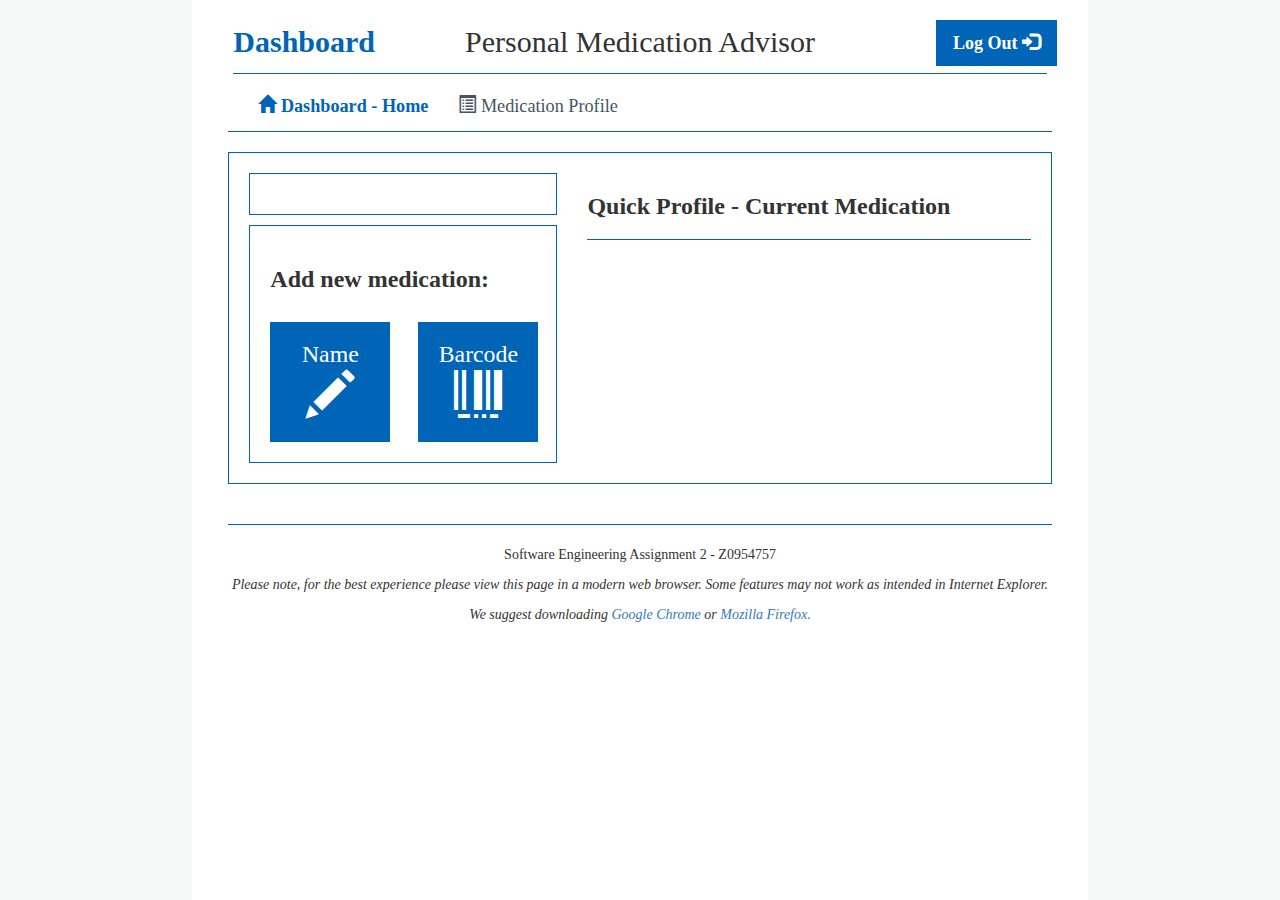
<file: index.html>
<!DOCTYPE html>
<html lang="en">
    <head>
        <title>PMA Dashboard</title>
        <meta charset="utf-8">
        <meta name="viewport" content="width=device-width, initial-scale=1">
        
        <!--Import bootstrap    -->
        <link rel="stylesheet" href="https://maxcdn.bootstrapcdn.com/bootstrap/3.3.7/css/bootstrap.min.css">
        
        <!-- Import JQuery  -->
        <script src="https://ajax.googleapis.com/ajax/libs/jquery/3.1.1/jquery.min.js"></script>
        <script src="https://maxcdn.bootstrapcdn.com/bootstrap/3.3.7/js/bootstrap.min.js"></script>
       
        <!-- Import JS for page  -->
        <script src="makeTable.js"> 
        </script>
        
        <!-- Populate the minimal table and user data with JS  -->
        <script>
            $(document).ready(populateTableMin(), popUserData());
               
        </script>
        
        <!--Custom stylesheet-->
        <link href="style.css" rel="stylesheet">
        
        <style>
            
        </style>
        
    </head>
    <body>
       
        
        <div class="container-fluid">
            <!-- Header row  -->
            <div class="sidebar-left"></div>
            <div class="sidebar-right"></div>
            
            <div class="row ">
                <div class="col-sm-2"></div>
                <div class="col-sm-8">
                    <div class="row vertical_centered header-row">
                        <div class="col-sm-2 content_left">
                           
                            <h2 class="blue-text"><b>Dashboard</b></h2>
                        </div>
                        <div class="col-sm-8 content_centered">
                            <h2>Personal Medication Advisor</h2>
                        </div>
                        <div class="col-sm-2 content_right">

                            <!-- Fake log out button  -->
                            <button class="btn btn-lg bottom_vert" style="cursor:not-allowed"><b>Log Out</b> <span class="glyphicon glyphicon-log-in"></span></button>
                        </div>
                    </div>
                    <hr class= "header-hr">
                </div>
                <div class="col-sm-2"></div>
            </div>
            
            <!--Navbar row  -->
            <div class="row">
                <div class="col-sm-2"></div>
                <div class="col-sm-8">
                    <nav class="navbar navbar-default">
                        <div class="container content_centered">
                            <ul class="nav navbar-nav">
                                <li class="active"><a href="index.html"> <span class="glyphicon glyphicon-home"></span>  Dashboard - Home</a></li>
                                <li ><a href="medication.html"><span class="glyphicon glyphicon-list-alt"></span>  Medication Profile</a></li>
                            </ul>
                        </div>
                    </nav>
                </div>
                <div class="col-sm-2"></div>
            </div>
            
            
            <!-- Main body of dashboard  -->
            <div class="row">
               <div class="col-sm-2"></div>
               <div class="col-sm-8">
                    <div class="well well-outer">
                        <div class="row">
                            <div class="col-sm-5">
                                <div class="well well-inner-top" id="userProfile">
                                </div>
                                <div class="well well-inner-bottom" id="addWell">
                                    <h3><b>Add new medication:</b></h3>
                                    <br>
                                    <div class="row">
                                        <div class="col-sm-6 content_centered">
                                            <button class="btn btn-lg btn-sq add-butt" data-toggle="modal" data-target="#byName">
                                                Name
                                                <br>
                                                <span class="glyphicon glyphicon-pencil glyph-lg"></span>
                                            </button>
                                        </div>
                                        <div class="col-sm-6 content_centered">
                                            <button class="btn btn-lg btn-sq add-butt" data-toggle="modal" data-target="#byBar">
                                                Barcode
                                                <br>
                                                <span class="glyphicon glyphicon-barcode glyph-lg"></span>

                                            </button>
                                        </div>
                                    </div>
                                </div>

                            </div>
                            <div class="col-sm-7">
                                
                                <h3><b>Quick Profile - Current Medication</b></h3>
                                <hr>
                                <div id="medProfileDiv"></div>
                            </div>
                        </div>
                   </div>
                </div>
               <div class="col-sm-2"></div>
            </div>
            
            <!-- Horizontal row at bottom  -->
            <div class="row">
                <div class="col-sm-2"></div>
                <div class="col-sm-8 content_centered">
                    <hr>
                    <p>Software Engineering Assignment 2 - Z0954757</p>
                    <p><i>Please note, for the best experience please view this page in a modern web browser. Some features may not work as intended in Internet Explorer.</i></p>
                    <p><i>We suggest downloading <a href="https://www.google.co.uk/chrome/browser/desktop/index.html?brand=CHBD&gclid=CK20jOjbrdICFQaVGwodmvsIbQ">Google Chrome</a> or <a href="https://www.mozilla.org/en-GB/firefox/new/?utm_source=google&utm_medium=paidsearch&utm_campaign=Brand-UK-EN-GGL-Exact&utm_term=download%20mozilla&utm_content=A144_A203_A006268&gclid=CMWQvPvbrdICFRONGwodsmQCTA&gclsrc=aw.ds">Mozilla Firefox.</a></i></p>
                </div>
                <div class="col-sm-2"></div>
            </div>
            
            
        </div>
        
        <!-- Container for add medication modals  -->
        <div class="container">
            
            <!-- Add medication by name modal -->
            <div class="modal fade" id="byName">
                <div class="modal-dialog">

                    <!-- Modal content-->
                    <div class="modal-content">
                        <div class="modal-header">
                            <button type="button" class="close" data-dismiss="modal">&times;</button>
                            <h4 class="modal-title"><b>Add new medication by name</b></h4>
                        </div>
                        <div class="modal-body">
                            
                            <p>Fill in the following form, then click add medication.</p>
                            
                            <form action="PMApi.php" method="post" class="form-horizontal">
                                
                                <div class="form-group">
                                    <label class="control-label col-sm-4" for="medName">*Medication name:</label>
                                    <div class="col-sm-8">
                                        <input class="form-control" type="text" name="medName" placeholder="Enter medication" required autofocus>
                                    </div>
                                </div>
                                
                                <div class="form-group">
                                    <label class="control-label col-sm-4" for="strength">*Strength of tablet (mg):</label>
                                    <div class="col-sm-8">
                                        <input class="form-control" type="number" name="strength"  required>
                                    </div>
                                </div>
                                
                                <div class="form-group">
                                    <label class="control-label col-sm-4" for="medTabs">*Tablets per day:</label>
                                    <div class="col-sm-8">
                                        <input class="form-control" type="number" name="medTabs" placeholder="Maximum of 4 per day" required min="0" max="4">
                                    </div>
                                </div>
                                
                                <div class="form-group">
                                    <label class="control-label col-sm-4" for="medPack">*Tablets in each pack:</label>
                                    <div class="col-sm-8">
                                        <input class="form-control" type="number" name="medPack" required>
                                    </div>
                                </div>
                                
                                <div class="form-group">
                                    <label class="control-label col-sm-4" for="medComp">Pharmaceutical company:</label>
                                    <div class="col-sm-8">
                                        <input class="form-control" type="number" name="medComp" placeholder="Not required">
                                    </div>
                                </div>
                                
                                
                                <div class="form-group"> 
                                    <div class="col-sm-offset-4 col-sm-8">
                                        <button type="submit" class="btn btn-default">Add medication</button>
                                    </div>
                                </div>

                            </form>
                            
                            
                            
                            
                            
                            
                            
                        </div>
                        <div class="modal-footer">
                            <div class="content_left"><p><i>* indicates a required field</i></p></div>
                           
                            <button type="button" class="btn btn-default" data-dismiss="modal">Close</button>
                        </div>
                    </div>

                </div>
            </div>
            
            
            <!-- Add medication by barcode modal -->
            <div class="modal fade" id="byBar">
                <div class="modal-dialog">

                    <!-- Modal content-->
                    <div class="modal-content">
                        <div class="modal-header">
                            <button type="button" class="close" data-dismiss="modal">&times;</button>
                            <h4 class="modal-title"><b>Add new medication by Barcode</b></h4>
                        </div>
                        <div class="modal-body">
                            <p>Fill in the following form, then click add medication.</p>

                            <form action="PMApi.php" method="post" class="form-horizontal">


                                <div class="form-group">
                                    <label class="control-label col-sm-4" for="medName">*Medication barcode:</label>
                                    <div class="col-sm-8">
                                        <input class="form-control" type="text" name="medBar" size="13" placeholder="Enter barcode" required autofocus>
                                    </div>
                                </div>

                                <div class="form-group">
                                    <label class="control-label col-sm-4" for="strength">*Strength of tablet (mg):</label>
                                    <div class="col-sm-8">
                                        <input class="form-control" type="number" name="strength"  required>
                                    </div>
                                </div>
                                
                                <div class="form-group">
                                    <label class="control-label col-sm-4" for="medTabs">*Tablets per day:</label>
                                    <div class="col-sm-8">
                                        <input class="form-control" type="number" name="medTabs"  min="0" max="4" required>
                                    </div>
                                </div>

                                

                                <div class="form-group"> 
                                    <div class="col-sm-offset-4 col-sm-8">
                                        <button type="submit" class="btn btn-default">Add medication</button>
                                    </div>
                                </div>

                            </form>
                            
                        </div>
                        <div class="modal-footer">
                            <div class="content_left"><p><i>* indicates a required field</i></p></div>
                            <p><b>Note: this is a prototype function without full barcode functionality</b></p>
                            <button type="button" class="btn btn-default" data-dismiss="modal">Close</button>
                        </div>
                    </div>

                </div>
            </div>
        </div>
    </body>
</html>
</file>
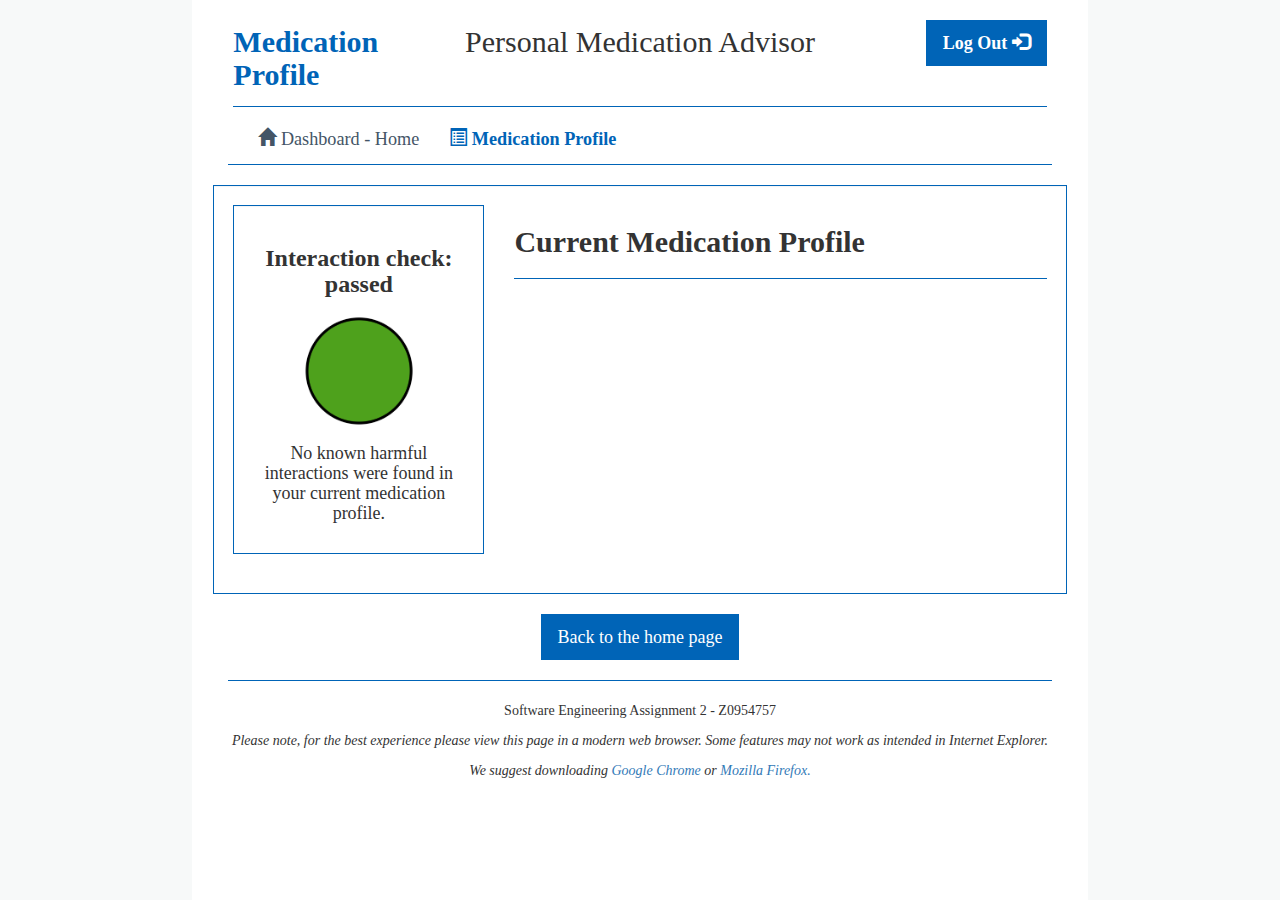
<file: medication.html>
<!DOCTYPE html>
<html lang="en">
    <head>
        <title>PMA Profile</title>
        <meta charset="utf-8">
        <meta name="viewport" content="width=device-width, initial-scale=1">
        <link rel="stylesheet" href="https://maxcdn.bootstrapcdn.com/bootstrap/3.3.7/css/bootstrap.min.css">
        <script src="https://ajax.googleapis.com/ajax/libs/jquery/3.1.1/jquery.min.js"></script>
        <script src="https://maxcdn.bootstrapcdn.com/bootstrap/3.3.7/js/bootstrap.min.js"></script>

        <script src="makeTable.js"></script>
        <script>
            $(document).ready(populateTable());
            

        </script>
        <!--Custom stylesheet-->
        <link href="style.css" rel="stylesheet">

    </head>
    <body>
        
        <div class="container-fluid">
            <div class="sidebar-left"></div>
            <div class="sidebar-right"></div>
            <!--header row -->
            <div class="row ">
                <div class="col-sm-2"></div>
                <div class="col-sm-8">
                    <div class="row vertical_centered header-row">
                        <div class="col-sm-3 content_left">

                            <h2 class="blue-text"><b>Medication Profile</b></h2>
                        </div>
                        <div class="col-sm-6 content_centered">
                            <h2>Personal Medication Advisor</h2>
                        </div>
                        <div class="col-sm-3 content_right">

                            <!-- Fake log out button  -->
                            <button class="btn btn-lg bottom_vert" style="cursor:not-allowed"><b>Log Out</b> <span class="glyphicon glyphicon-log-in"></span></button>
                        </div>
                    </div>
                    <hr class= "header-hr">
                </div>
                <div class="col-sm-2"></div>
            </div>
            
            <!--Insert Navbar   -->
            <div class="row">
                <div class="col-sm-2"></div>
                <div class="col-sm-8">
                    <nav class="navbar navbar-default">
                        <div class="container content_centered">
                            <ul class="nav navbar-nav">
                                <li ><a href="index.html"> <span class="glyphicon glyphicon-home"></span>  Dashboard - Home</a></li>
                                <li class="active"><a href="medication.html"><span class="glyphicon glyphicon-list-alt"></span>  Medication Profile</a></li>
                            </ul>
                        </div>
                    </nav>
                </div>
                <div class="col-sm-2"></div>
            </div>
            
            <!-- Page body -->
            <div class="row">
                <div class="col-sm-2"></div>
                
                <div class="col-sm-8 well">
                    <div class="row">
                        <div class="col-sm-4">
                            
                            <div class="well content_centered">
                                <h3><b>Interaction check: passed</b></h3>
                                
                                <img src="response_green.png" width=60%>
                                
                                <h4>No known harmful interactions were found in your current medication profile.</h4>
                            </div>
                        </div>
                        <div class="col-sm-8">
                        
                            <h2><b>Current Medication Profile</b></h2>
                            <hr>   
                            <div id="medProfileDivDetailed"></div>
                        </div>
                        
                    </div>
                    
                       
                  


                </div>
                <div class="col-sm-2"></div>
            </div>
            

            <div class="row">
                <div class="col-sm-2"></div>
                <div class="col-sm-8 content_centered">
                    <a href="index.html"><button class="btn btn-lg">Back to the home page</button></a>
                </div>
                <div class="col-sm-2"></div>
            </div>

            <div class="row">
            <div class="col-sm-2"></div>
            <div class="col-sm-8 content_centered">
                <hr>
                <p>Software Engineering Assignment 2 - Z0954757</p>
                <p><i>Please note, for the best experience please view this page in a modern web browser. Some features may not work as intended in Internet Explorer.</i></p>
                <p><i>We suggest downloading <a href="https://www.google.co.uk/chrome/browser/desktop/index.html?brand=CHBD&gclid=CK20jOjbrdICFQaVGwodmvsIbQ">Google Chrome</a> or <a href="https://www.mozilla.org/en-GB/firefox/new/?utm_source=google&utm_medium=paidsearch&utm_campaign=Brand-UK-EN-GGL-Exact&utm_term=download%20mozilla&utm_content=A144_A203_A006268&gclid=CMWQvPvbrdICFRONGwodsmQCTA&gclsrc=aw.ds">Mozilla Firefox.</a></i></p>
            </div>
            <div class="col-sm-2"></div>
            </div>


        </div>


        <div class="container">

            <div class="modal fade" id="byName">
                <div class="modal-dialog">

                    <!-- Modal content-->
                    <div class="modal-content">
                        <div class="modal-header">
                            <button type="button" class="close" data-dismiss="modal">&times;</button>
                            <h4 class="modal-title">Add new medication by name</h4>
                        </div>
                        <div class="modal-body">
                            <form action="PMApi.php" method="post">
                                <h4>Add by name:</h4>
                                <input type="text" name="medName" placeholder="Type the name of the medication..." required>
                                <br>
                                <p>Tablet Name</p>

                                <input type="number" name="strength" required><br>
                                <p>Strength of tablet (mg)</p>

                                <input type="number" name="tabsperday" required><br>
                                <p>Tablets per day</p>
                                <br>
                                <input type="submit" value="Add medication" >
                            </form>
                        </div>
                        <div class="modal-footer">
                            <button type="button" class="btn btn-default" data-dismiss="modal">Close</button>
                        </div>
                    </div>

                </div>
            </div>



            <div class="modal fade" id="byBar">
                <div class="modal-dialog">

                    <!-- Modal content-->
                    <div class="modal-content">
                        <div class="modal-header">
                            <button type="button" class="close" data-dismiss="modal">&times;</button>
                            <h4 class="modal-title">Add new medication by Barcode</h4>
                        </div>
                        <div class="modal-body">
                            <form action="PMApi.php" method="post">
                                <h4>Add by barcode: *</h4>
                                <input type="number" name="medBar" placeholder="Type the barcode of the medication..." required><br>
                                <p>Medication barcode</p>

                                <input type="number" name="strength" required><br>
                                <p>Strength of tablet (mg)</p>

                                <input type="number" name="tabsperday" required><br>
                                <p>Tablets per day</p>
                                <br>
                                <input type="submit" value="Add medication">
                            </form>
                        </div>
                        <div class="modal-footer">
                            <button type="button" class="btn btn-default" data-dismiss="modal">Close</button>
                        </div>
                    </div>

                </div>
            </div>
        </div>
    </body>
</html>
</file>
<file: style.css>
@font-face{
    font-family: "frutiger";
    src: url('http://cdn.myld.com.au/1/fonts/frutiger/Frutiger%20LT%2045%20Light.ttf') format("truetype");
}

@font-face{
    font-family: "frutiger";
    src: url('http://cdn.myld.com.au/1/fonts/frutiger/Frutiger%20LT%2065%20Bold.ttf') format("truetype");
    font-weight: bold;
}

body{
    font-family: "frutiger";
}
.btn:focus,
.btn:hover{
    background-color: #0077e6;
    border-color: none;
    color: white;
}

.well-outer{
    padding:20px;
}

.well-inner-top{
    padding:20px;
    margin:0px;
    margin-top:0px;
    margin-bottom:10px;
}

.well-inner-bottom{
    padding:20px;
    margin:0px;
    margin-top:10px;
    margin-bottom:0px;
}


/* navbar */
.navbar-default {
    background-color: white;
    border-style: solid;
    border: 0px;
    border-bottom: solid #0064b7 1px;
    padding: 0px;
}
/* title */
.navbar-default .navbar-brand {
    color: white;
}
.navbar-default .navbar-brand:hover,
.navbar-default .navbar-brand:focus {
    color: white;
}
/* link */
.navbar-default .navbar-nav > li > a {
    color: #456;
    font-size: 130%;
    margin: 0px;
}
.navbar-default .navbar-nav > li > a:hover,
.navbar-default .navbar-nav > li > a:focus {
    color: #0077e6;
}
.navbar-default .navbar-nav > .active > a, 
.navbar-default .navbar-nav > .active > a:hover, 
.navbar-default .navbar-nav > .active > a:focus {
    color: #0064b7;
    background-color: white;
    font-weight:bold;
}
.navbar-default .navbar-nav > .open > a, 
.navbar-default .navbar-nav > .open > a:hover, 
.navbar-default .navbar-nav > .open > a:focus {
    color: #555;
    background-color: #D5D5D5;

}



/* Set height of the grid so .sidenav can be 100% (adjust as needed) */
.row.content {height: 550px}

/* Set gray background color and 100% height */
.sidenav {
    background-color: #f1f1f1;
    height: 100%;
}

/* On small screens, set height to 'auto' for the grid */
@media screen and (max-width: 767px) {
    .row.content {height: auto;} 
}

.content_centered {
    text-align: center;
}
.content_left {
    text-align: left;
}
.content_right {
    text-align: right;
}

.vertical_centered{
    vertical-align: bottom;
}

.well {
    border-color: #0064b7;
}

hr {
    border-color: #0064b7;
}

.btn{
    background: #0064b7;
    color: white;

}
.btn-sq{
    height:120px;
    width:120px;
    font-size: 150%;
    text-align: center;
}

.glyph-lg{
    font-size: 200%;
}

* {
    border-radius: 0 !important;
}

.modal-header{
    background: #0064b7;
    color: white;
}

.modal-footer{
    background: #0064b7;
    color: white;
}

input:invalid {
    border: 1px solid red;
}


#medProfileDiv{
    font-size: 130%;
}

.header-row{
    padding:5px 5px 0px;
}

.header-hr{
    margin:5px;
}

.bottom_vert{
    margin-top: 15px;

}

.add-butt{
    padding:0px;
    font-size: 170%
}

.blue-text{
    color:#0064b7;
}

.well{
    background: white;
}

.sidebar-left{
    background: #f7f9f9;
    position: absolute;
    top: 0;
    bottom: 0;  /*  this line, and the one above, confer full-height */
    left: 0;
    width: 15%;
}

.sidebar-right{
    background: #f7f9f9;
    position: absolute;
    top: 0;
    bottom: 0;  /*  this line, and the one above, confer full-height */
    right: 0;
    width: 15%;
}
</file>
